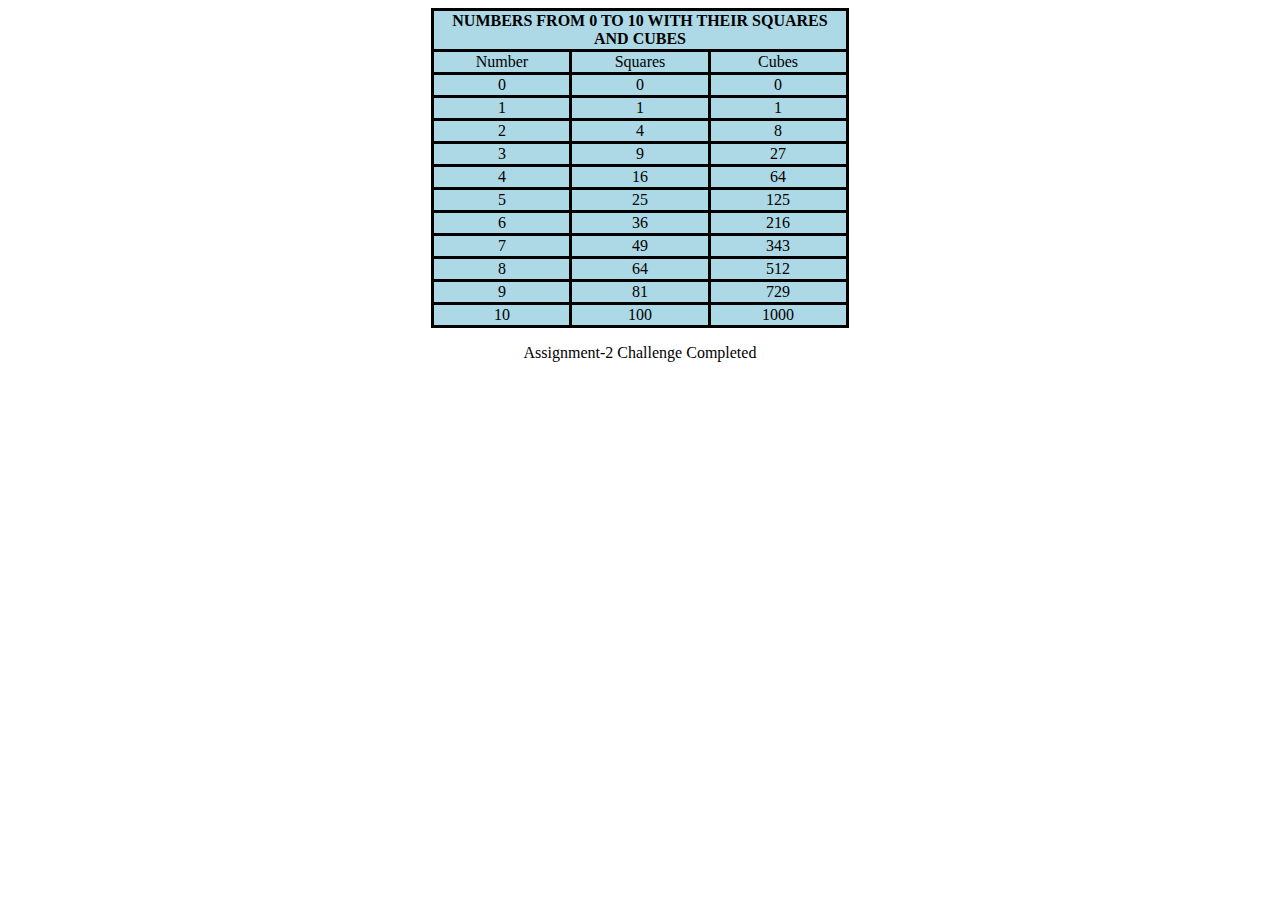
<file: KiranDR_web_assignment2/index.html>
<!DOCTYPE html>
<html>
<head>
	<title>Squares and Cubes</title>
	<style>
		table,tr, td{
			border: solid black;
			width: 33%;
            text-align: center;
            border-collapse: collapse;
            background-color:lightblue;
        }
        table { margin: auto; }
        .blink{
               	animation: blink 1s infinite;
               	        }
        @keyframes blink{
        	0%{
        		opacity: 1;
        		color: #151B54;

        	}
        	50%{
        		opacity: 0;
        	}
        	100%{
        		opacity: 1;
        		color:#151B54;
        	}
        }
    </style>
</head>
<body>
	<table border="1" align="center">
		<tr>
			<th colspan='3'>NUMBERS FROM 0 TO 10 WITH THEIR SQUARES AND CUBES</th>
		</tr>
		<tr>
			<td>Number</td>
		    <td>Squares</td>
		    <td>Cubes</td>
	    </tr>
	    <script type="text/javascript">
	 	for (var i = 0; i <=10; i++)
		 {
		 	document.write("<tr align='center'><td>"+i+"</td><td>"+i*i+"</td><td>"+i*i*i+"</td></tr>")
		 }
	</script>
	</table>
	<class="blink" align="center">
	<p>
		<span class="blink">Assignment-2 Challenge Completed</span>
	</p>
</body>
</html>
</file>
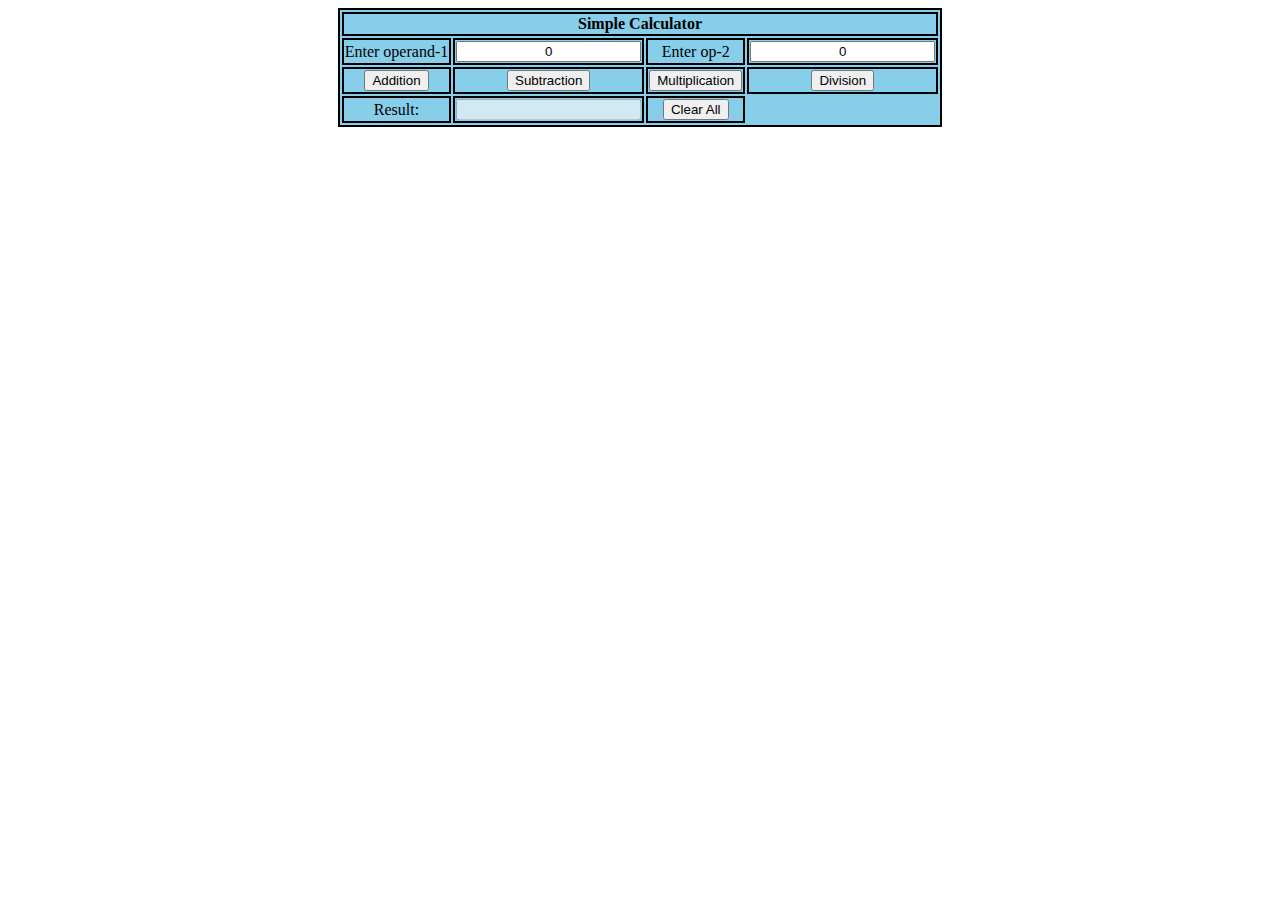
<file: Web_Assignment/Kirandr_prog1/index.html>
<!-- javascript to desing a simple calculator to perform the sum , product, difference and quotient -->
<!DOCTYPE html>
<html>
	<head>
		<title> Experiment-1 </title>
		<style type="text/css">
			table, td, th{
				border: 2px solid;
				text-align: center;
				background-color: skyblue;
				margin: auto;
			}
			input{
				text-align: center;
			}

		</style>
		<script type="text/javascript">
			function calc(clicked_id)
			{
				var v1=parseFloat(document.getElementById("value1").value);
				var v2=parseFloat(document.getElementById("value2").value);
				if (isNaN(v1) || isNaN(v2)) 
					alert("Please enter a valid number");
				else if (clicked_id=="add")
					document.getElementById("answer").value=v1+v2;
				else if (clicked_id=="sub")
					document.getElementById("answer").value=v1-v2;
				else if (clicked_id=="mul")
					document.getElementById("answer").value=v1*v2;
				else if (clicked_id=="div") 
				{
					if (v2==0) 
					{
						alert("pls enter a non zero denominator");
						location.reload();
					}
					else
						document.getElementById("answer").value=v1/v2;
				}
			}
			function cls()
			{
				value1.value="0";
				value2.value="0";
				answer.value="--";
			}
		</script>
	</head>
<body>
	<table>
		<tr>
			<th colspan="4"> Simple Calculator</th>
		</tr>
		<tr>
			<td> Enter operand-1</td>
			<td> <input type="text" id="value1" value="0"/></td>
			<td> Enter op-2</td>
			<td><input type="text" id="value2" value="0"/></td>
		</tr>
		<tr>
			<td><input type="button" value="Addition" id="add" onclick="calc(this.id)"></td>
			<td><input type="button" value="Subtraction" id="sub" onclick="calc(this.id)"></td>
			<td><input type="button" value="Multiplication" id="mul" onclick="calc(this.id)"></td>
			<td colspan="2"><input type="button" value="Division" id="div" onclick="calc(this.id)"></td>
		</tr>
		<tr>
			<td>Result:</td>
			<td><input type="text" id="answer" value="" disabled=""></td>
			<td><input type="button" value="Clear All" id="cls" onclick="cls(this.id)"></td>
		</tr>

</body>
</html>
</file>
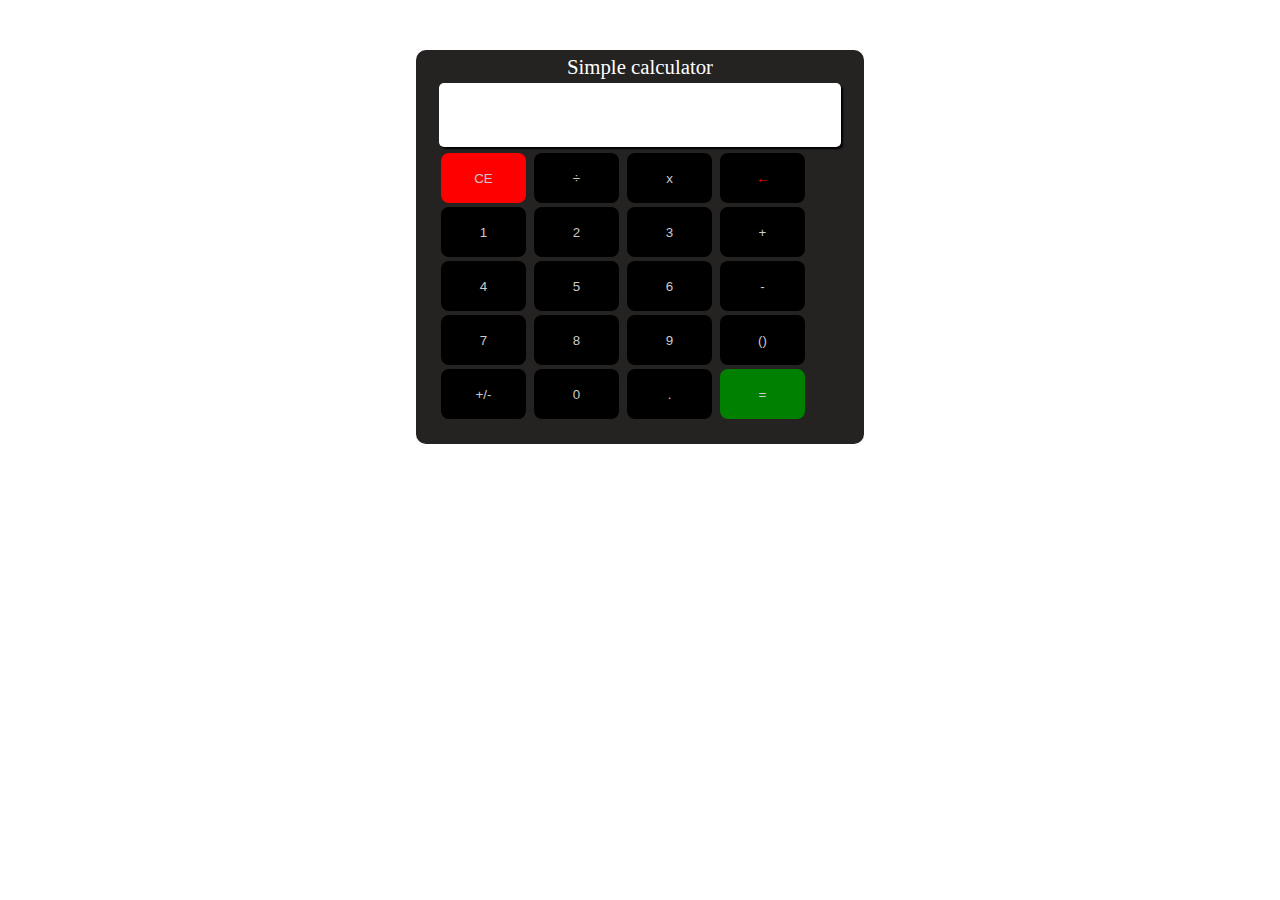
<file: web_challenge/KiranDR_prog1_challenge/index.html>
<!doctype html>

<head>

     <title>simple calculator</title>
  <link rel=stylesheet href="style.css">
  <script type="text/javascript" src="calculator.js"></script>

</head>

<body>

  <table>

  <tr>

  <tr>

   <td class="heading">Simple calculator</td>

  </tr>

  <td>

 <input type="text" id="input" placeholdr="0" readonly="readonly">

 <input type="text" id="answer" readonly="readonly"  style="color:green;">

 </td>

 </tr>

 <!--button section of calculator-->

 <tr>

 <td>

 <input type="button" value="CE" onclick="clearscreen()"  style="background:red;">

 <input type="button" value="&#247;" onclick="getoperand('/')">

 <input type="button" value="x" onclick="getoperand('*')">

 <input type="button" value="&#8592"; onclick="backspace ()"style="color:red;">

 <br>

 <input type="button" value="1"; onclick="getnumber(1)">

 <input type="button" value="2"; onclick="getnumber(2)">

 <input type="button" value="3"; onclick="getnumber(3)">

 <input type="button" value="+"; onclick="getoperand('+')">

 </br>

 <input type="button" value="4"; onclick="getnumber(4)">

 <input type="button" value="5"; onclick="getnumber(5)">

 <input type="button" value="6"; onclick="getnumber(6)">

 <input type="button" value="-"; onclick="getoperand('-')">

 <br>

 <input type="button" value="7"; onclick="getnumber(7)">

 <input type="button" value="8"; onclick="getnumber(8)">

 <input type="button" value="9"; onclick="getnumber(9)">

 <input type="button" value="()"; onclick="brackets()">

 <br>

 <input type="button" value="+/-"; onclick="getoperand('+/-')">

 <input type="button" value=" 0 " onclick="getnumber(0)">

 <input type="button" value="." ; onclick="getoperand('.')">

 <input type="button" value="=" onclick="compute ()"style="background:green">

 <br>

 </td>

 </tr>

 </table>

</body>

</html>
</file>
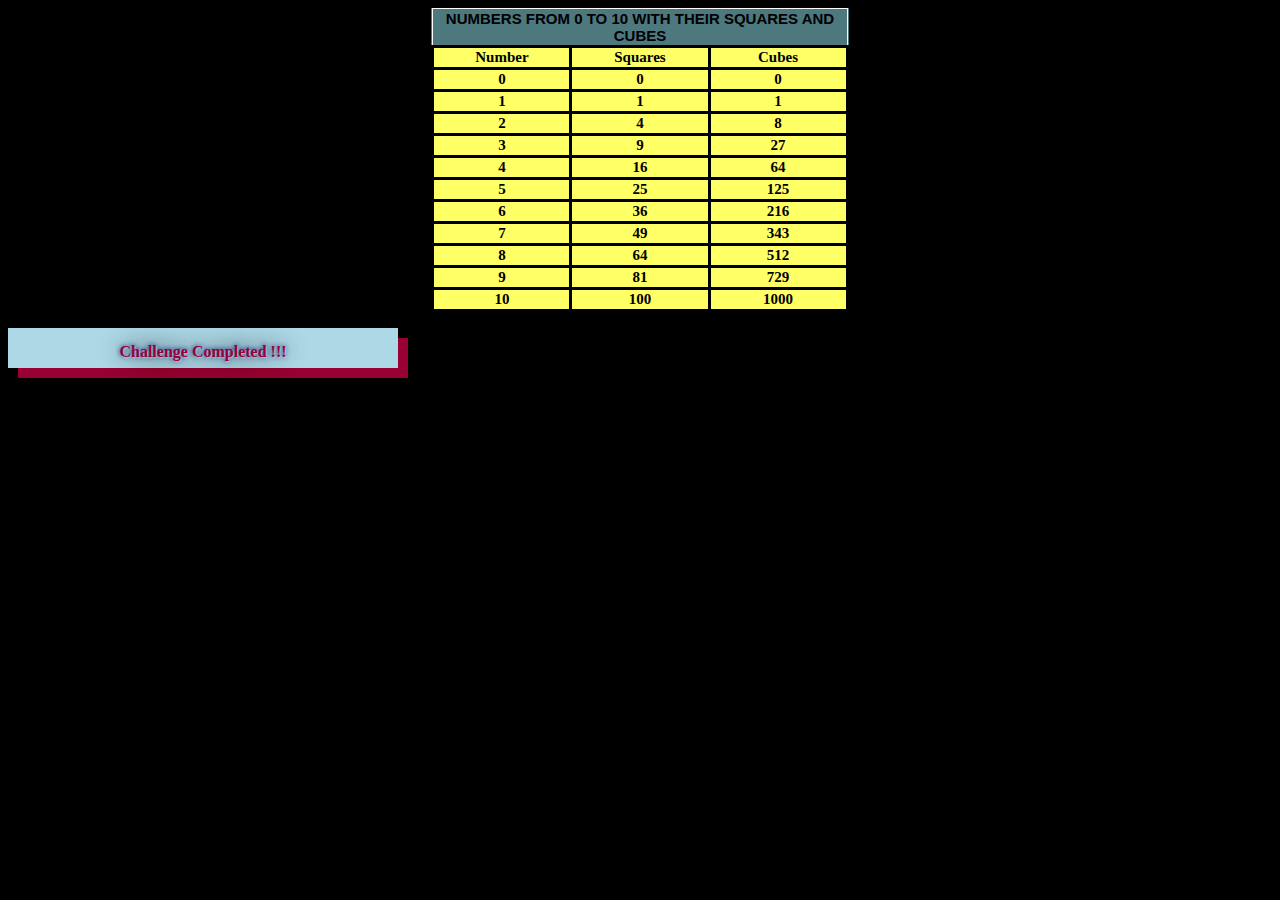
<file: KiranDR_web_assignment2/assignment2.html>
<!DOCTYPE html>
<html>
<head>
	<title>Squares and Cubes</title>
	<style>
		p {
			width: 360px;
            height: 10px;
            padding: 15px;
            background-color: lightblue;
            box-shadow: 10px 10px;
			color: #990033;
            text-shadow: 1px 1px 2px lightblue, 0 0 25px black, 0 0 5px darkblue;
        }
  		table{

			border:white ;
			/*solid black*/
			width: 33%;
            text-align: center;
            border-collapse: collapse;
            background-color:#4C787E;
        }
        tr{

			border: white;
			width: 33%;
            text-align: center;
            border-collapse: collapse;
            background-color:#4C787E;
        }
        
        td{
			border: solid black;
			width: 33%;
			font-weight: bold;
            text-align: center;
            border-collapse: collapse;
            background-color:#FFFF66;
            font-size: 15px;
        }
        th{
        	font-size: 15px;
            font-weight: bold;
            font-family: sans-serif;
            color: black;
        }
        table { margin: auto; }
        /*to blink the text*/
        .blink{
           	font-weight: bold;
            animation: blink 1s infinite;
         }
        @keyframes blink{
        	0%{
        		opacity: 1;
        		color: #990033;

        	}
        	50%{
        		opacity: 0;
        	}
        	100%{
        		opacity: 1;
        		color:#990033;
        	}
        }
    </style>
</head>
<body  style="background-color:black;">  <!--#FFCC99-->
		<table border="1" align="center">
		<tr>
			<th colspan='3'>NUMBERS FROM 0 TO 10 WITH THEIR SQUARES AND CUBES</th>
		</tr>
		<tr>
			<td>Number</td>
		    <td>Squares</td>
		    <td>Cubes</td>
	    </tr>
	    <script type="text/javascript">
	 	for (var i = 0; i <=10; i++)
		 {
		 	document.write("<tr align='center'><td>"+i+"</td><td>"+i*i+"</td><td>"+i*i*i+"</td></tr>")
		 }
	</script>
	</table>
	<class="blink" align="center">

	<p>
		<span class="blink">Challenge Completed !!!</span>
	</p>
</body>
</html>
</file>
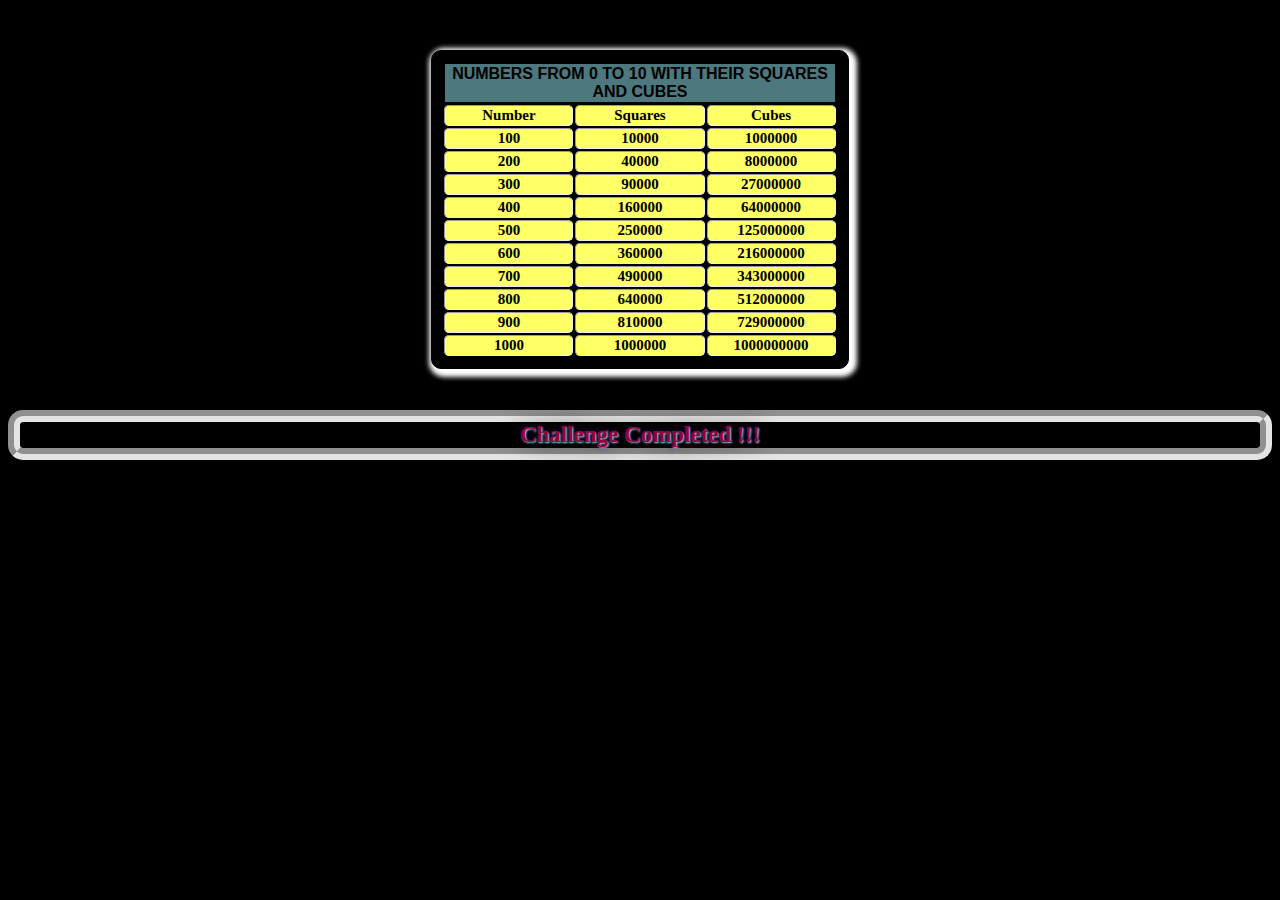
<file: KiranDR_web_assignment2/change.html>
<!DOCTYPE html>
<html>
<head>
  <title>Squares and Cubes</title>
  <style>
    p {
      font-size: 23px;
      border: 5px groove #E5E4E2;
      border-width: 12px;
      border-radius: 15px;
      color: #990033;
      text-shadow: 1px 1px 2px lightblue, 0 0 25px black, 0 0 5px darkblue;
    }
    table{
         border-color: white ;/*solid black*/
         width: 33%;
         text-align: center;
         border-collapse: 10px;
         background-color:black;
         border-radius: 10px;
          border: 0.1px solid;
         padding: 10px;
        box-shadow: 3px 3px 5px 5px white;

 
      }
      tr{
         border-color: 3px white;
      width: 33%;
            text-align: center;
            border-collapse: collapse;
            border-radius: 10px;
            background-color:#4C787E;
        }
        
        td{
      border-color:3px solid black;
      border-radius: 5px;
      width: 33%;
      font-weight: bold;
            text-align: center;
            border-collapse: 10px;
            background-color:#FFFF66;
            font-size: 15px;
        }
        th{
          border:1px solid black;
          border-radius: 10px
          font-size: 15px;
            font-weight: bold;
            font-family: sans-serif;
            color: black;
        }
        table { margin-top:50px; }
        /*to blink the text*/
        .blink{
            font-weight: bold;
            animation: blink 1s infinite;
         }
        @keyframes blink{
          0%{
            opacity: 1;
            color: #990033;

          }
          50%{
            opacity: 0;
          }
          100%{
            opacity: 1;
            color:#990033;
          }
        }
    </style>
</head>
<body  style="background-color:black;">  <!--#FFCC99-->
    <table border="1" align="center" >
    <tr>
      <th colspan='3'>NUMBERS FROM 0 TO 10 WITH THEIR SQUARES AND CUBES</th>
    </tr>
    <tr>
      <td>Number</td>
        <td>Squares</td>
        <td>Cubes</td>
      </tr>
      <script type="text/javascript">
    for (var i = 100; i <=1000; i=i+100)
     {
      document.write("<tr align='center'><td>"+i+"</td><td>"+i*i+"</td><td>"+i*i*i+"</td></tr>")
     }
  </script>
  </table>
  <br>
  <class="blink" align="center">

  <p>
    <span class="blink">Challenge Completed !!!</span>
  </p>
</body>
</html>
</file>
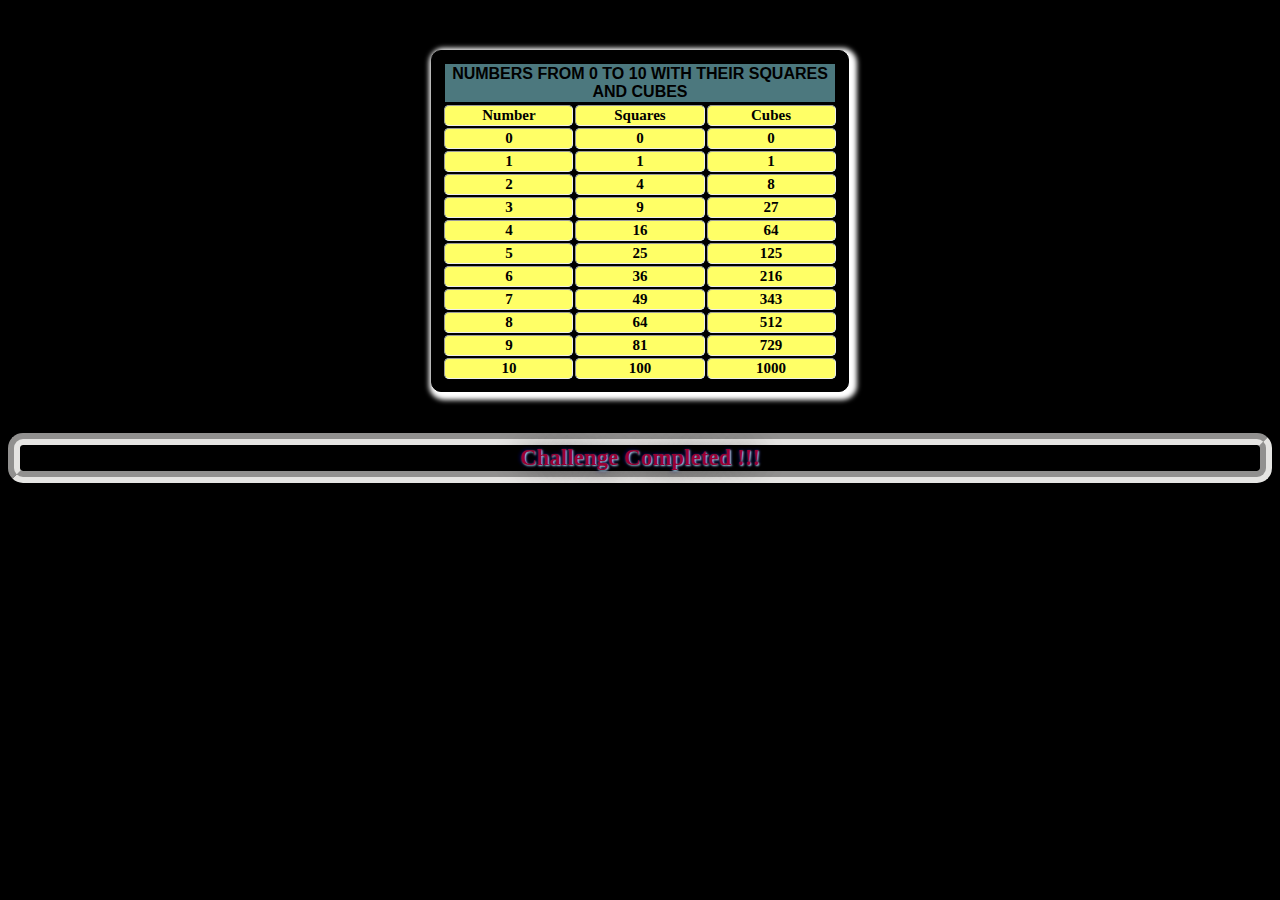
<file: KiranDR_web_assignment2/extrastyling.html>
<!DOCTYPE html>
<html>
<head>
  <title>Squares and Cubes</title>
  <style>
    p {
      font-size: 23px;
      border: 5px groove #E5E4E2;
      border-width: 12px;
      border-radius: 15px;
      color: #990033;
      text-shadow: 1px 1px 2px lightblue, 0 0 25px black, 0 0 5px darkblue;
    }
    table{
         border-color: white ;/*solid black*/
         width: 33%;
         text-align: center;
         border-collapse: 10px;
         background-color:black;
         border-radius: 10px;
          border: 0.1px solid;
         padding: 10px;
        box-shadow: 3px 3px 5px 5px white;

 
      }
      tr{
         border-color: 3px white;
      width: 33%;
            text-align: center;
            border-collapse: collapse;
            border-radius: 10px;
            background-color:#4C787E;
        }
        
        td{
      border-color:3px solid black;
      border-radius: 5px;
      width: 33%;
      font-weight: bold;
            text-align: center;
            border-collapse: 10px;
            background-color:#FFFF66;
            font-size: 15px;
        }
        th{
          border:1px solid black;
          border-radius: 10px
          font-size: 15px;
            font-weight: bold;
            font-family: sans-serif;
            color: black;
        }
        table { margin-top:50px; }
        /*to blink the text*/
        .blink{
            font-weight: bold;
            animation: blink 1s infinite;
         }
        @keyframes blink{
          0%{
            opacity: 1;
            color: #990033;

          }
          50%{
            opacity: 0;
          }
          100%{
            opacity: 1;
            color:#990033;
          }
        }
    </style>
</head>
<body  style="background-color:black;">  <!--#FFCC99-->
    <table border="1" align="center" >
    <tr>
      <th colspan='3'>NUMBERS FROM 0 TO 10 WITH THEIR SQUARES AND CUBES</th>
    </tr>
    <tr>
      <td>Number</td>
        <td>Squares</td>
        <td>Cubes</td>
      </tr>
      <script type="text/javascript">
    for (var i = 0; i <=10; i++)
     {
      document.write("<tr align='center'><td>"+i+"</td><td>"+i*i+"</td><td>"+i*i*i+"</td></tr>")
     }
  </script>
  </table>
  <br>
  <class="blink" align="center">

  <p>
    <span class="blink">Challenge Completed !!!</span>
  </p>
</body>
</html>
</file>
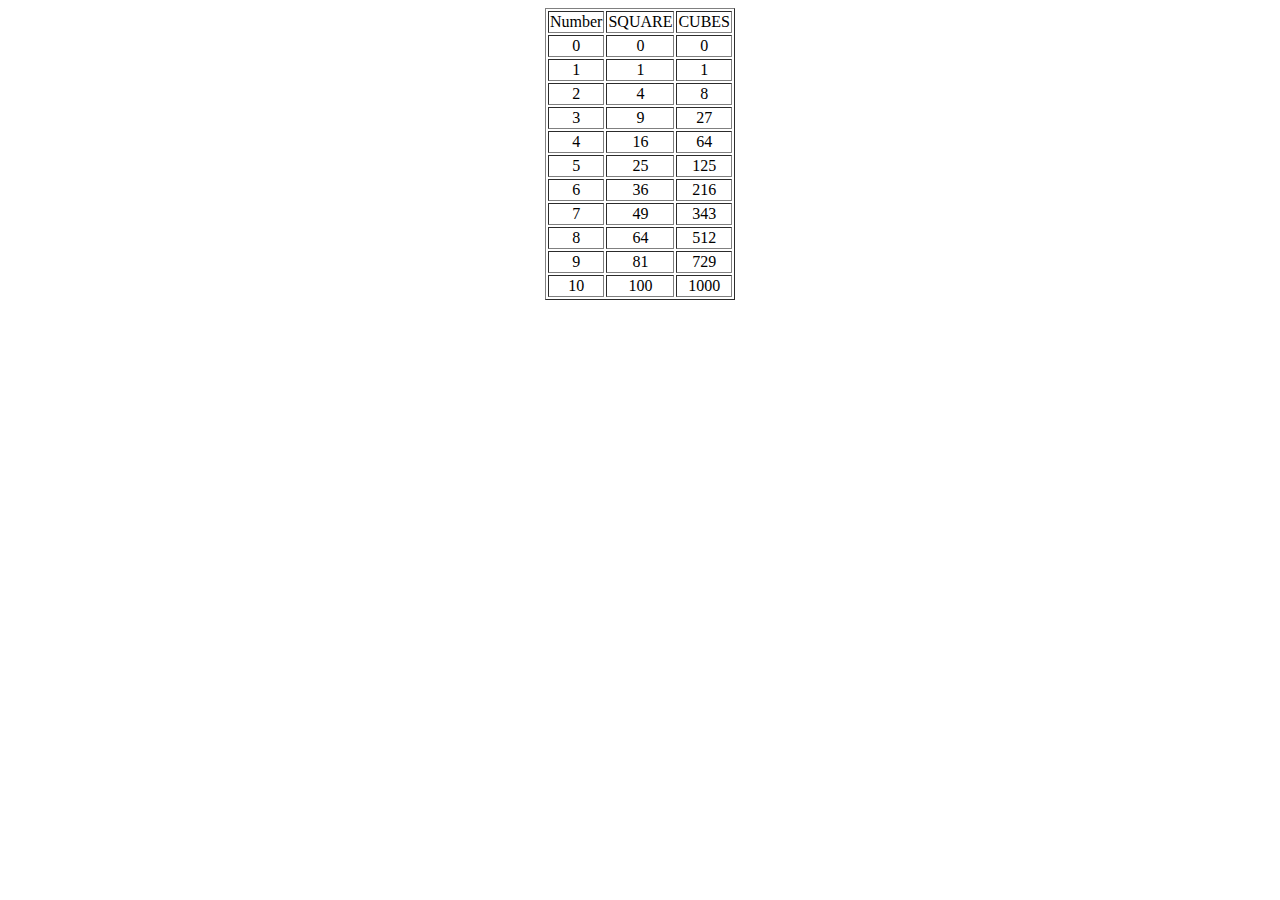
<file: KiranDR_web_assignment2/simple.html>
<!DOCTYPE html> 
<html> 
<head> 
<title>Squares and Cubes</title> 
</head> 
<body> 
<table border="1" align="center"> 
<tr> 
<td>Number</td> 
<td>SQUARE</td> 
<td>CUBES</td> 
</tr> 
<script type="text/javascript"> 
for(var i=0;i<=10;i++) 
{ 
document.write("<tr align='center'><td>" + i + "</td><td>" + i*i  
+"</td><td>" + i*i*i + "</td></tr>") 
} 
</script> 
</table> 
</body> 
</html>
</file>
<file: web_challenge/KiranDR_prog1_challenge/style.css>
table
{
width:310px;
margin:50px auto;
background:rgb(37, 34, 34); /* rgb(15, 15, 15)*/
border:none;
border-radius:10px;
padding:0px 20px 20px;
}
.heading
{ 
color:white;
font-size:130%;
text-align:center;
}
#input,#answer  
{
height:30px;      /* 50 210 */
font-size:190%;
text-align: right;
border:none;
}
#input{
border-radius:5px 5px 0px 0px;
box-shadow:2px 2px 2px black;
color:#1e1e1e
}
#answer
{
border-radius:0px 0px 5px 5px;
box-shadow:2px 2px 2px black;
}
input[type=button]
{
height:50px;     /*  60 90 */
width:85px;
color:#cbcbcb;
background:black;
margin:2px;
border:none;
border-radius:8px;
}
input[type-button]:hover{
background:#cbcbcb;
cursor:pointer;
}
</file>
